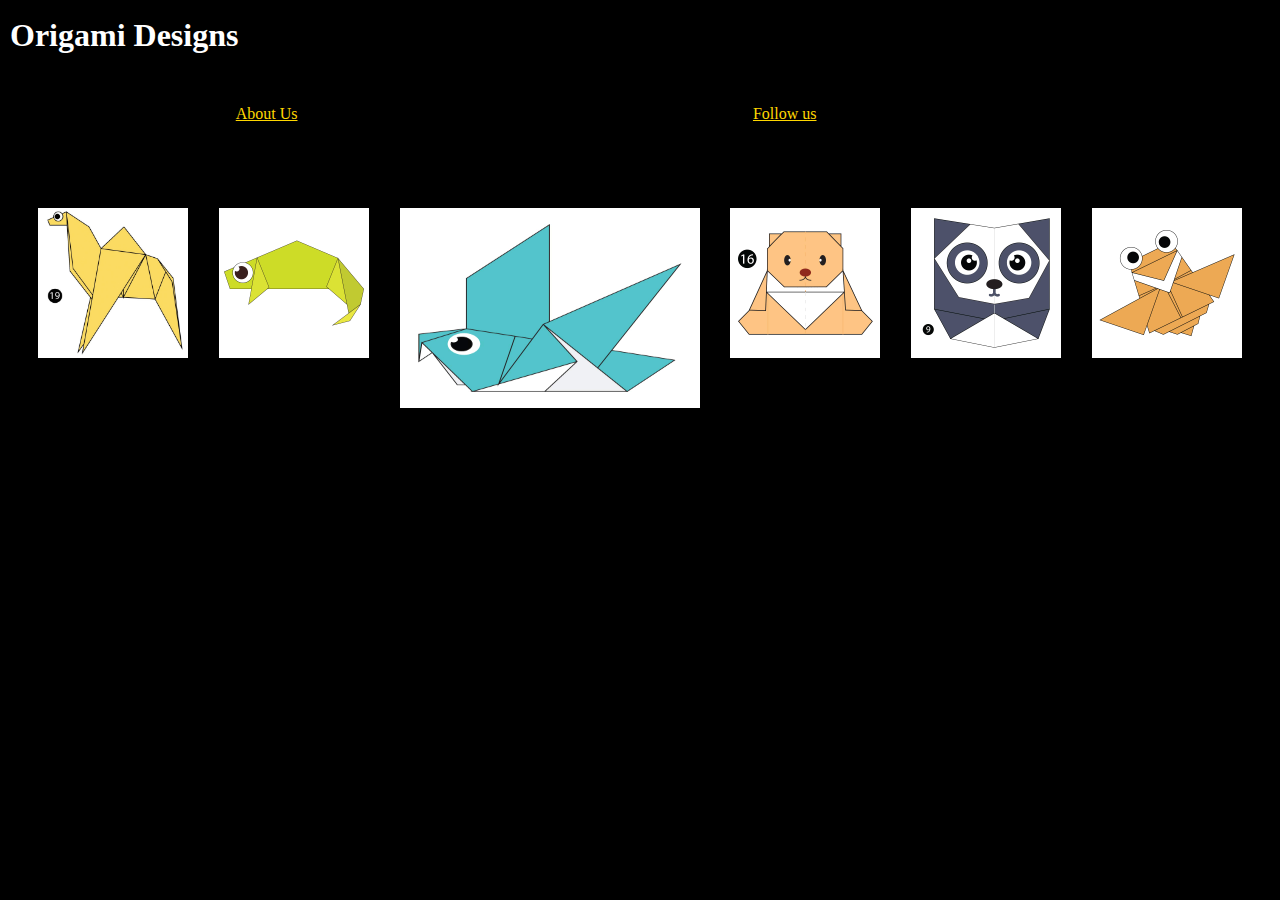
<file: index.html>
<!DOCTYPE html>
 <head>
    <link
    rel="stylesheet"
    type="text/css"
    href="style.css"
    />
  <title>
   Origami Designs  
  </title>
 </head>
 <body>
    <p>
        <h1>
            Origami Designs
            </h1>
     </p>
    
    <br>
    <div class="start">
    <a href="about-me.html">
        <p>
            About Us
            <p>
        </a>
    <br>
    <a href="follow-us.html">
        <p>
            Follow us
            <p>
        </a>
        </div>
    <br>
    <div class="grid"> 
    <div class="origami"> 
    <a href="http://origami.me/camel/">  
        <p>
            Origami Camel
        </p>
        <img src="com camel.jpg" height="150" width="150" alt="sorry we can't load this image"  />
       
    </a>
    </div>
    <div class="origami"> 
<a href="http://origami.me/chameleon/">  
    <p>
       Origami Chameleon
    </p>
    <img src="com chameleon.jpg" height="150" width="150" alt="sorry we can't load this image"  />
    
</a>
    </div>
    <div class="origami"> 
<a href="http://origami.me/pigeon/">  
    <p>
        Origami Pigeon
    </p>
    <img src="com pigeon.jpg" height="200" width="300" alt="sorry we can't load this image"  />
    
</a>
    </div>
    <div class="origami"> 
<a href="http://origami.me/teddy-bear/">  
    <p>
        Origami Bear
    </p>
    <img src="com teddy bear.jpg" height="150" width="150" alt="sorry we can't load this image"  />
   
</a>
    </div>
<div class="origami"> 

<a href="http://origami.me/panda/">  
    <p>
        Origami Panda
    </p>
    <img src="com panda.jpg" height="150" width="150" alt="sorry we can't load this image"  />
    
</a>
</div>
<div class="origami"> 
<a href="http://origami.me/flying-cicada/">  
    <p>
        Origami Flying Cicada
    </p>
    <img src="com cicada.jpg" height="150" width="150" alt="sorry we can't load this image"  />
    
</a>
    </div>
    </div>
 </body>
         
</html>
</file>
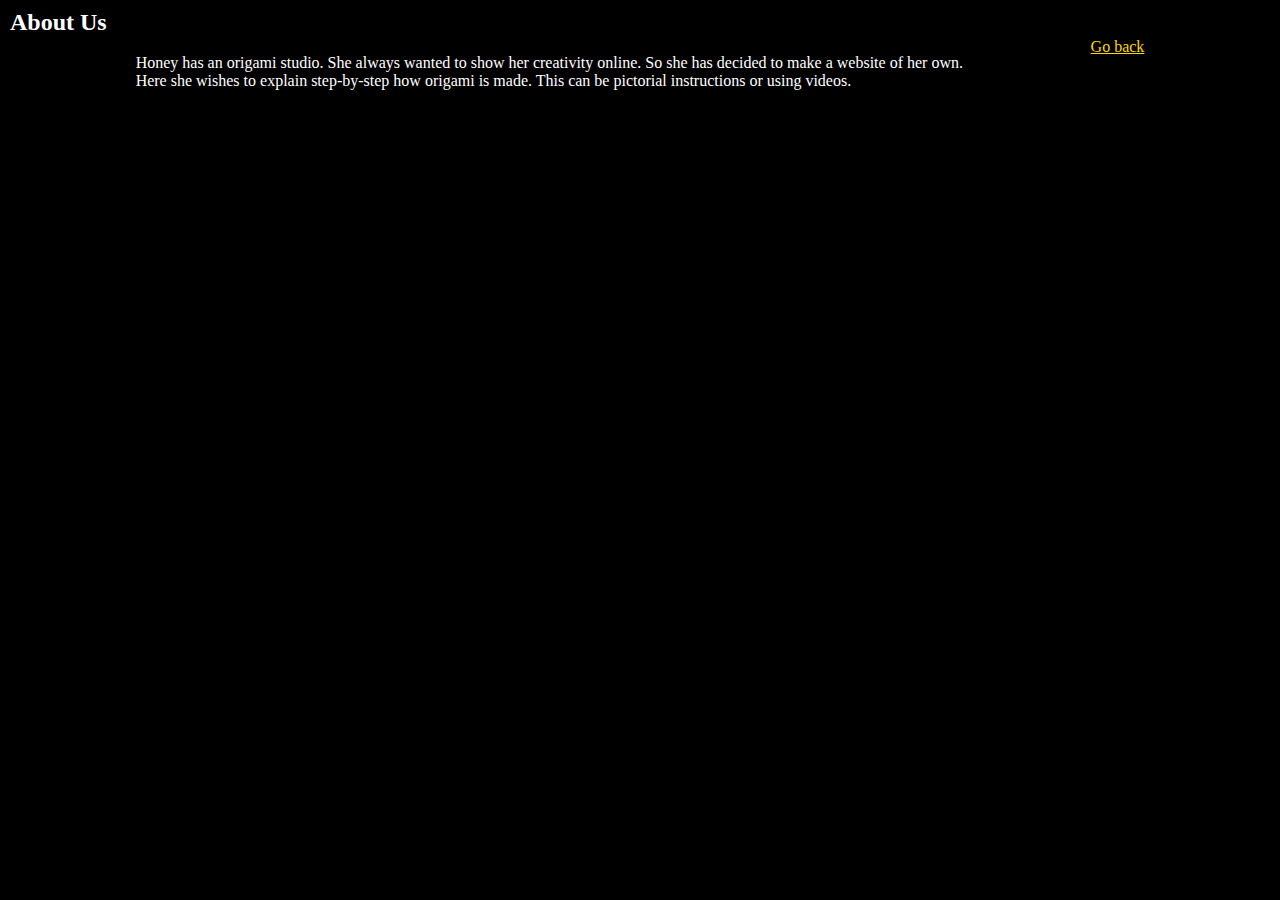
<file: about-me.html>
<html>
     <head>
        <link
        rel="stylesheet"
        type="text/css"
        href="style.css"
        />
        <title>
            About Us  
           </title>
      </head>
      <body>
         <h2>
             About Us
         </h2>
         <div class="start">
      <p>
        Honey has an origami studio. She always wanted to show her creativity online. So she has decided to make a website of her own.

          <br>
          Here she wishes to explain step-by-step how origami is made. This can be pictorial instructions or using videos.
          <br>
          </p>
          <a href="index.html">
              Go back
              </a>
              </div>>
          </body>
    </html>
</file>
<file: style.css>
*{
    background-color: black;
  }
  .header {
    color: white;
    display: flex;
    justify-content: space-evenly;
    background-color: black
  }
  .header *{
    border:solid
  }
  .menu {
      display: flex;
      justify-content: space-evenly;
    }
  
  .start {
      display: flex;
      justify-content: space-evenly;
      background-color: #000000;
      color:white;
  }
  h1{
  color: white;
  margin: 1px;
  padding: 1px;
  }
  h2{
    color: white;
    margin: 1px;
    padding: 1px;
    }
  .grid{
      display: flex;
      flex-wrap: wrap;
      justify-content: space-evenly;
      background-color:black;
      }
      .origami{
        background-color:black;
        padding:1px;
        }
  
  .footer {
      color:gold;
    display: flex;
    justify-content: space-evenly;
    background-color: #000000;
  }
  .social {
    color:gold;
    display: flex;
    justify-content: space-evenly;
    background-color: #000000; 
  }
  .origami p{
    position:relative;
    top: 50%;
    left: 50%;
    transform:translate(-50%,-50%);
    opacity:0;
  }
  .origami:hover p{
    opacity:1
  }
  .origami:hover img{
    opacity:0.1
  }
  a:link{
    color: gold
  }
  a:visited{
    color:darkblue
  }
</file>
